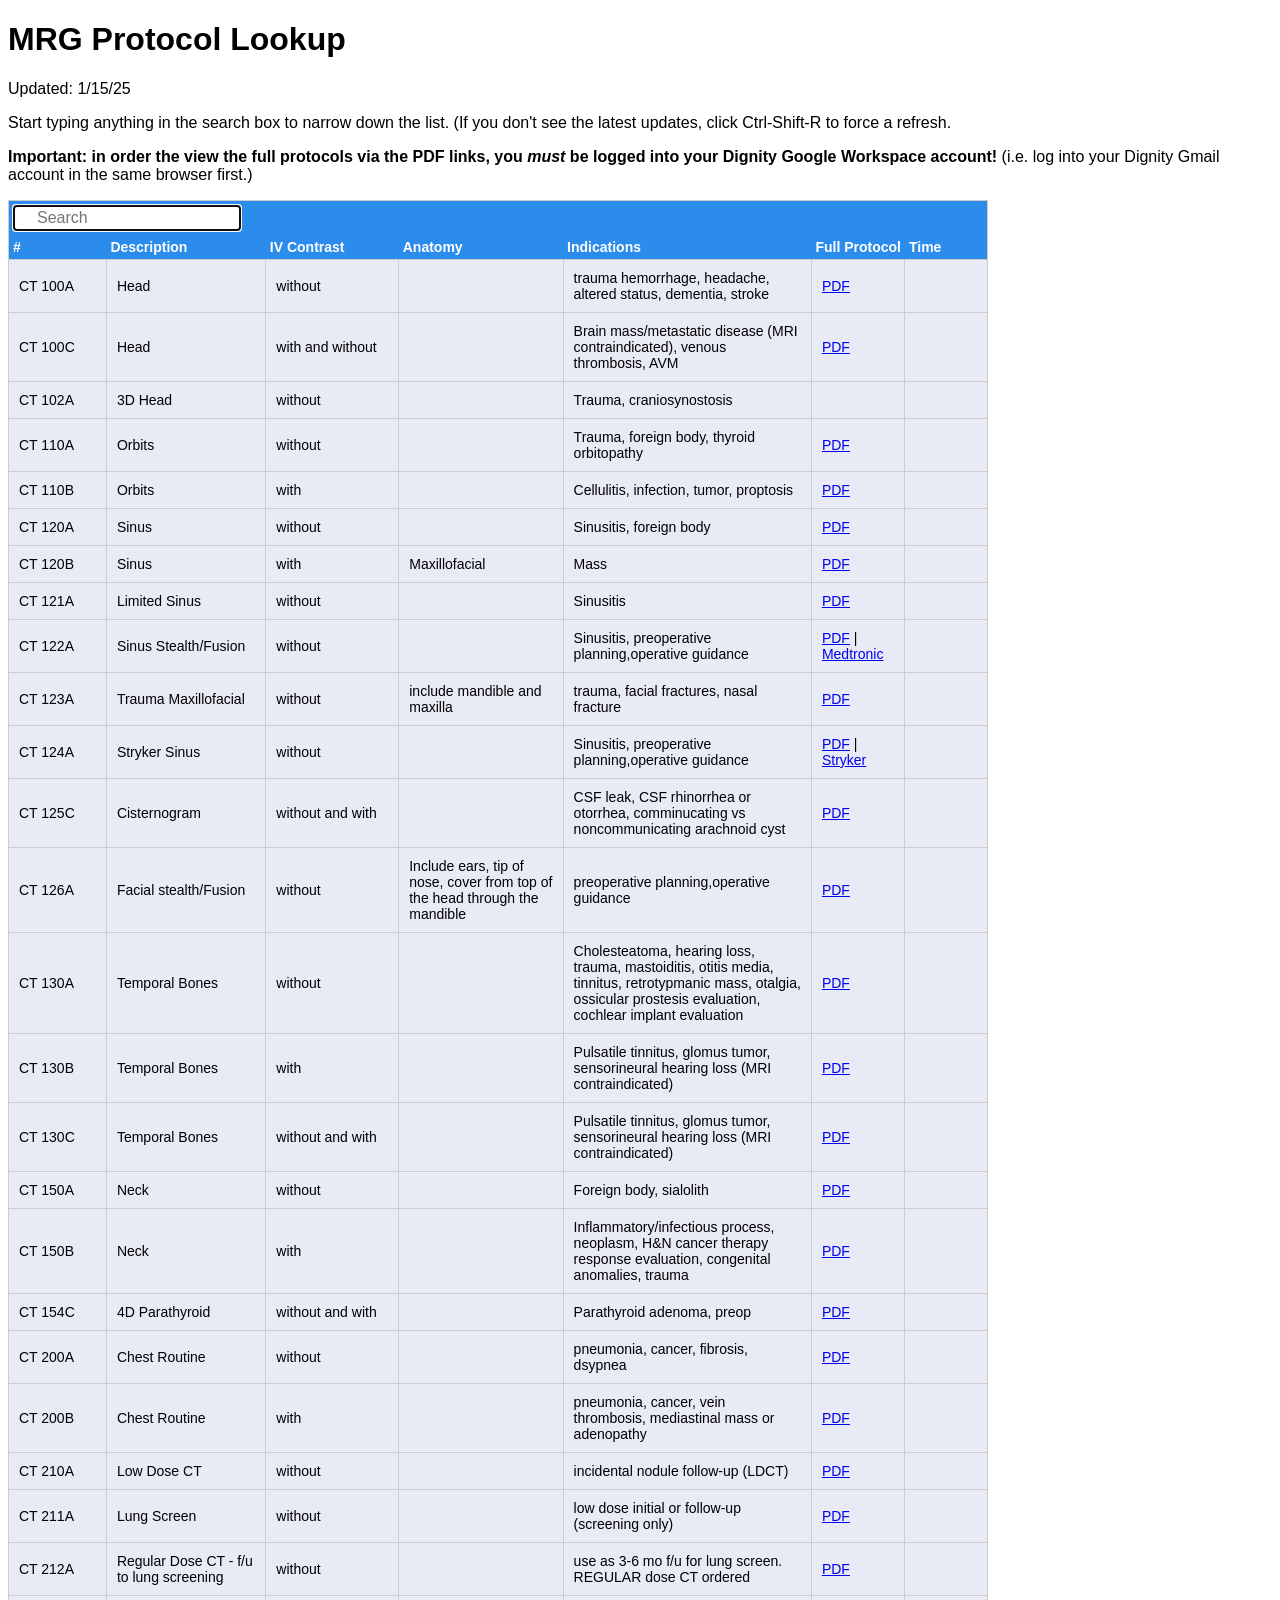
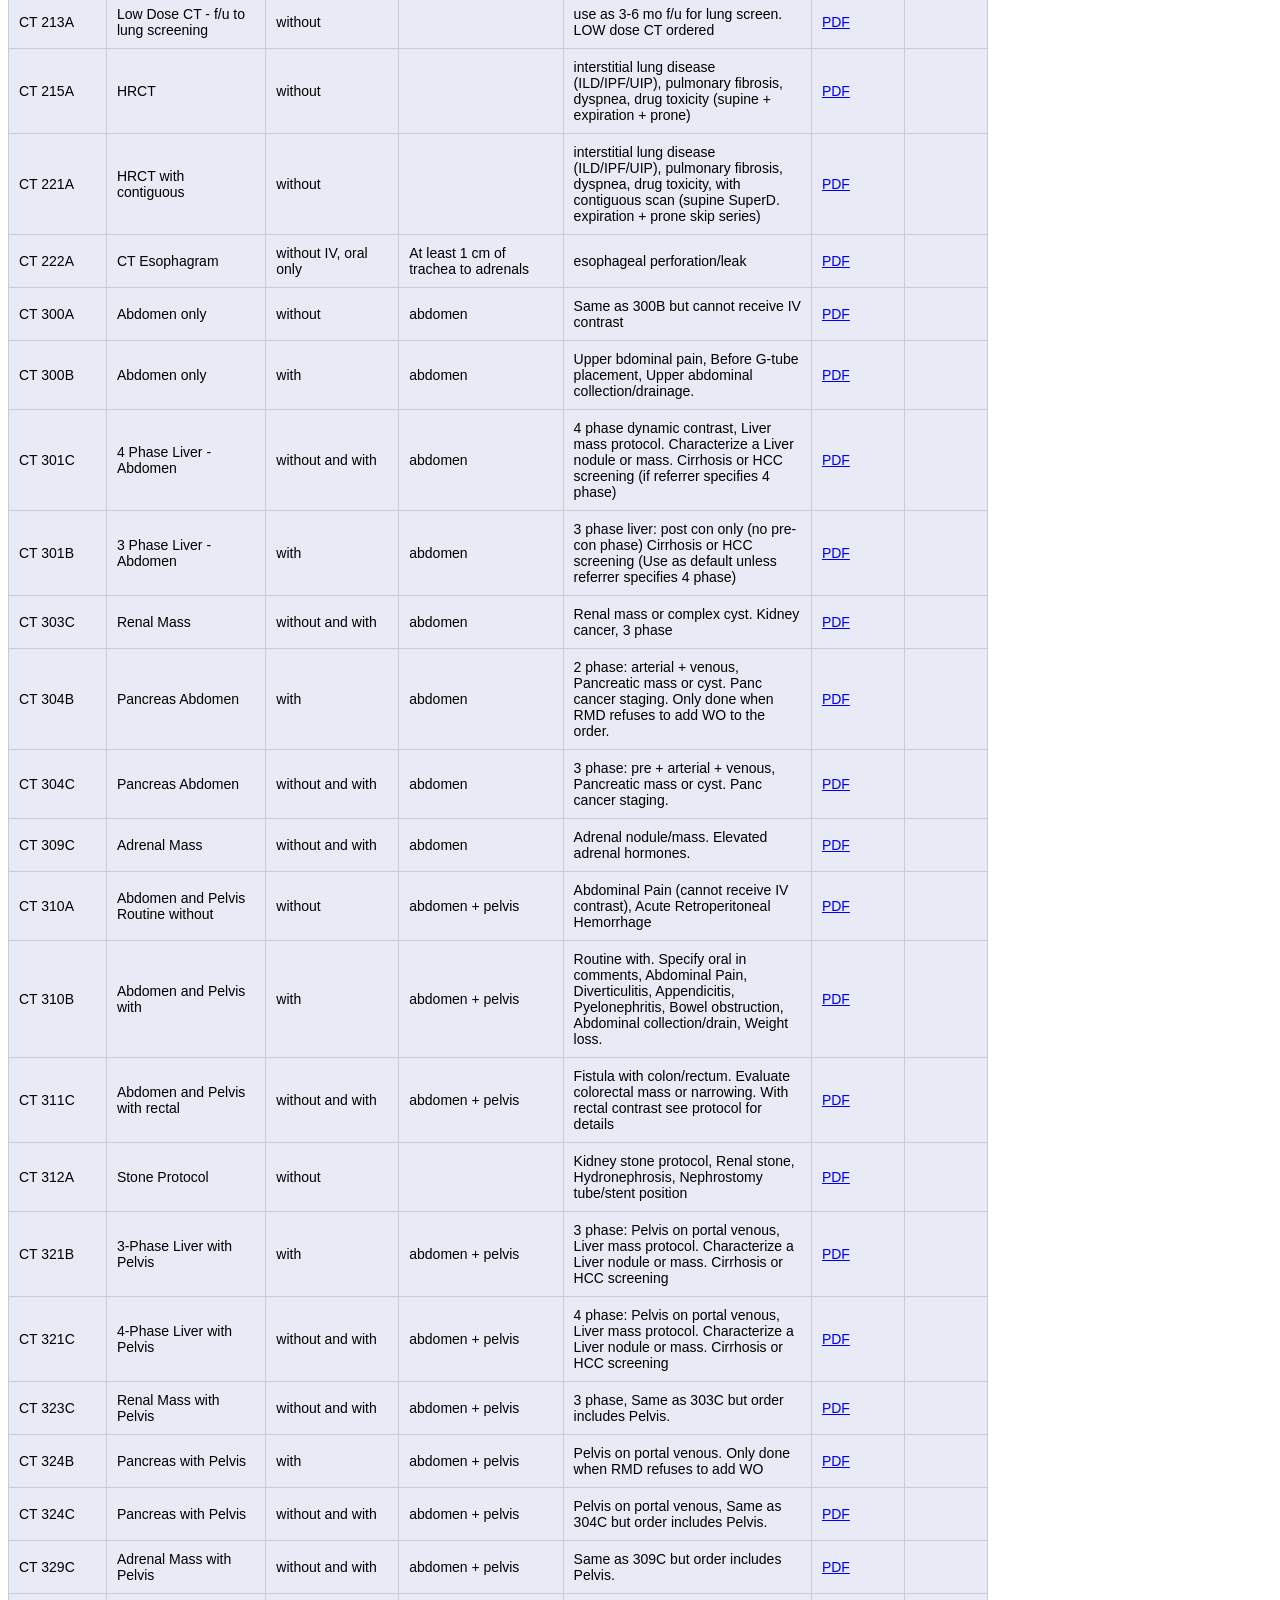
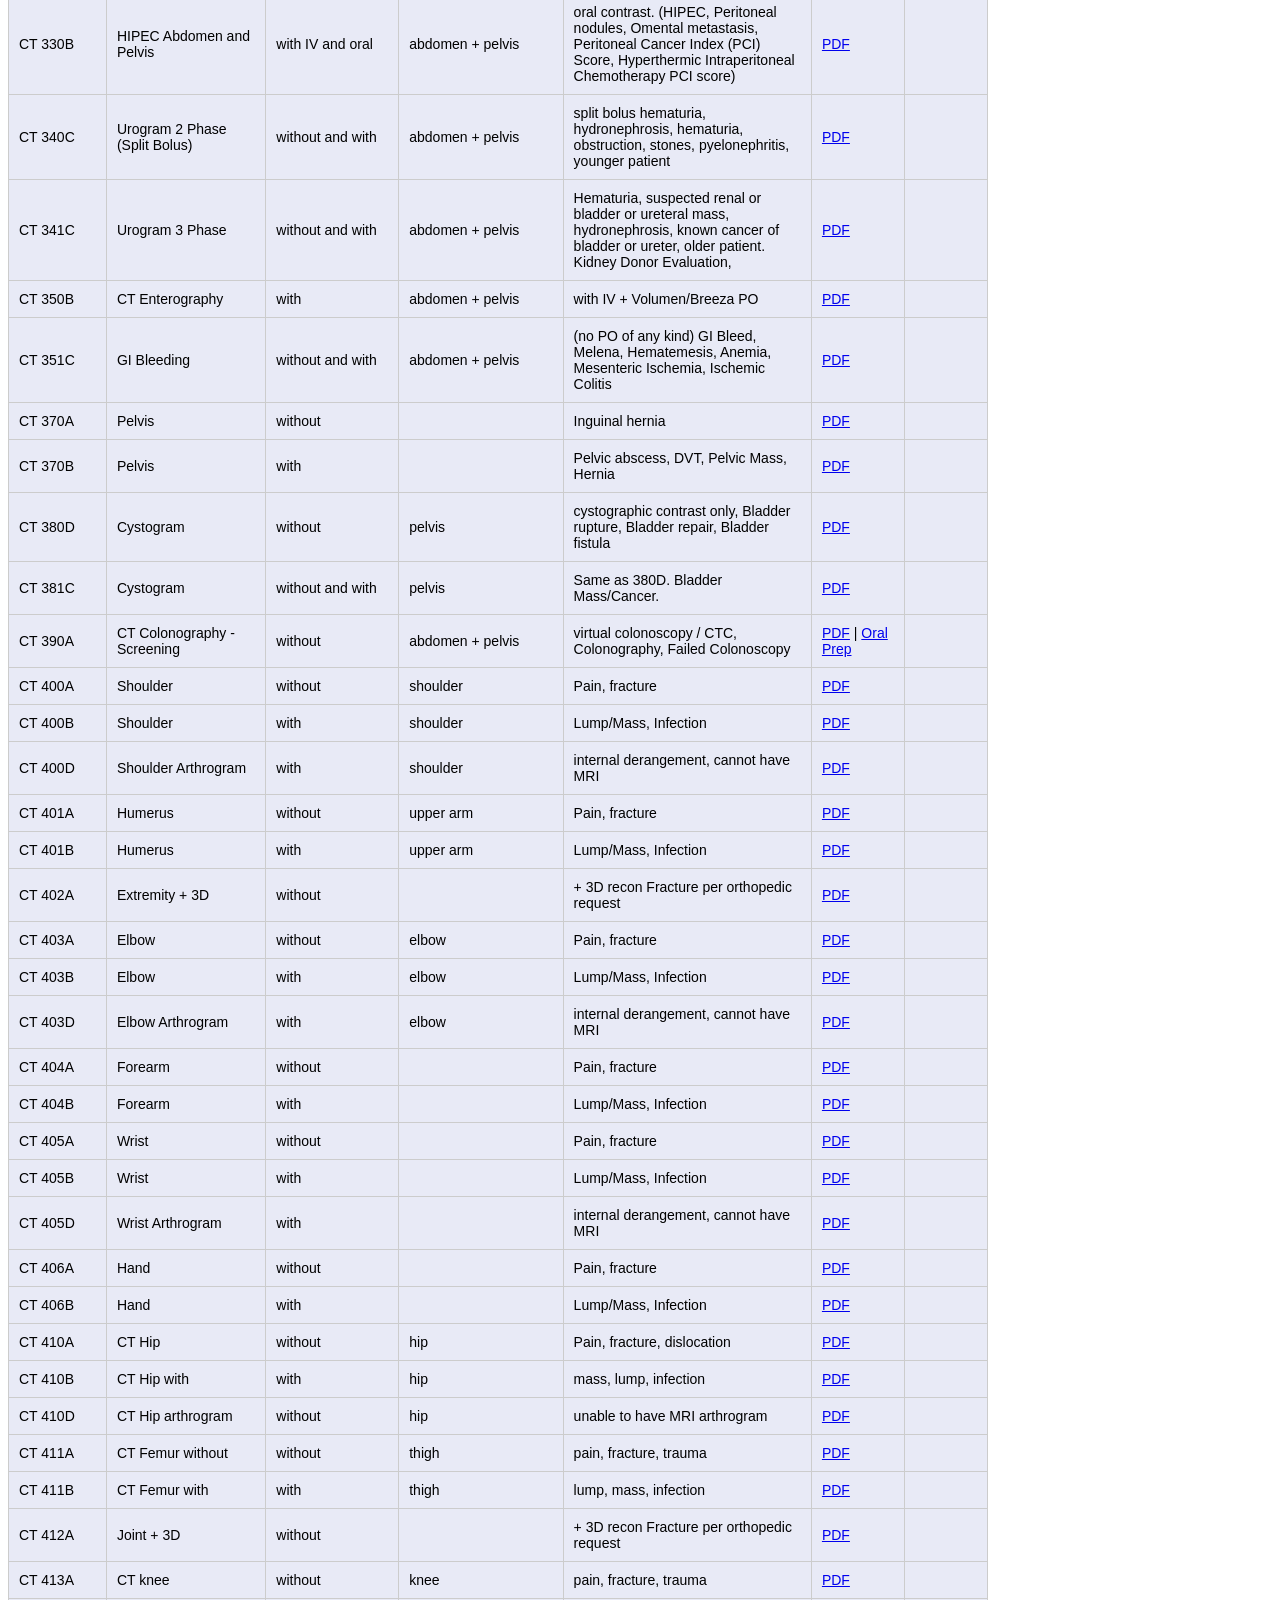
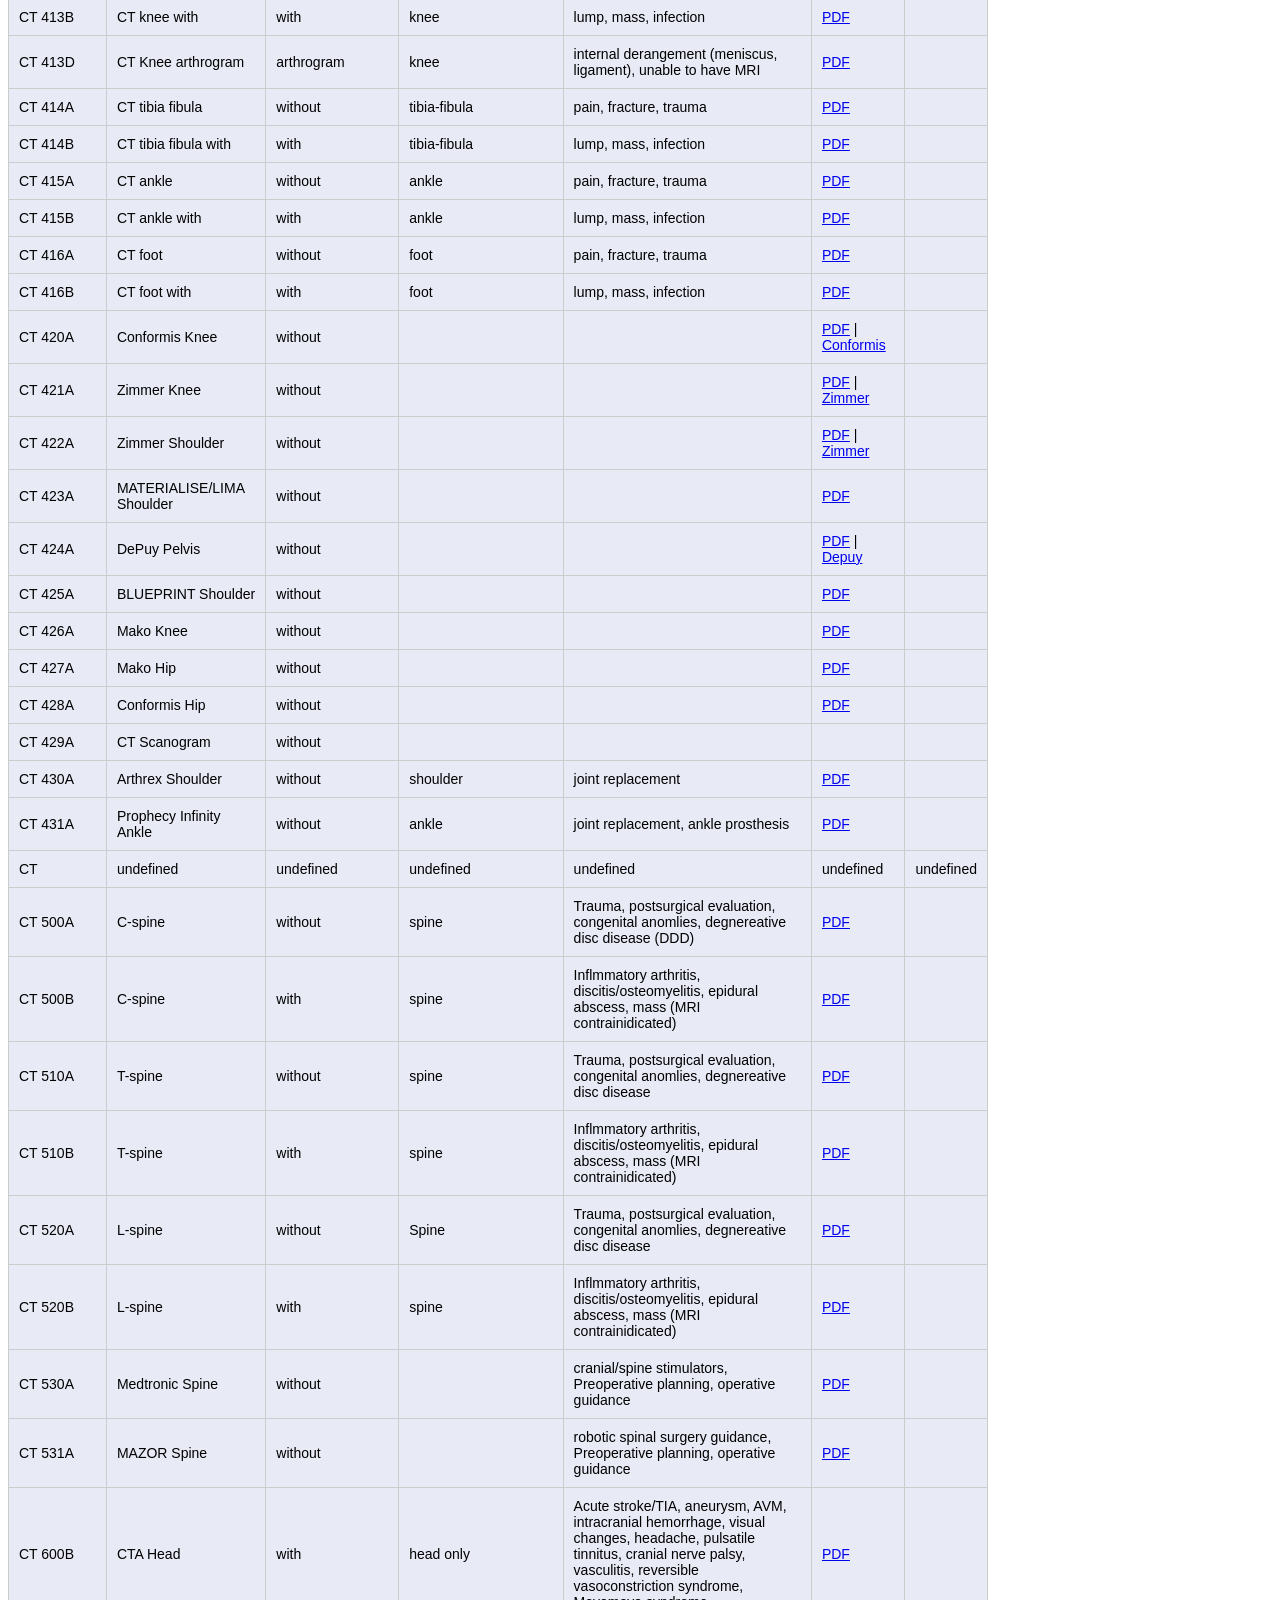
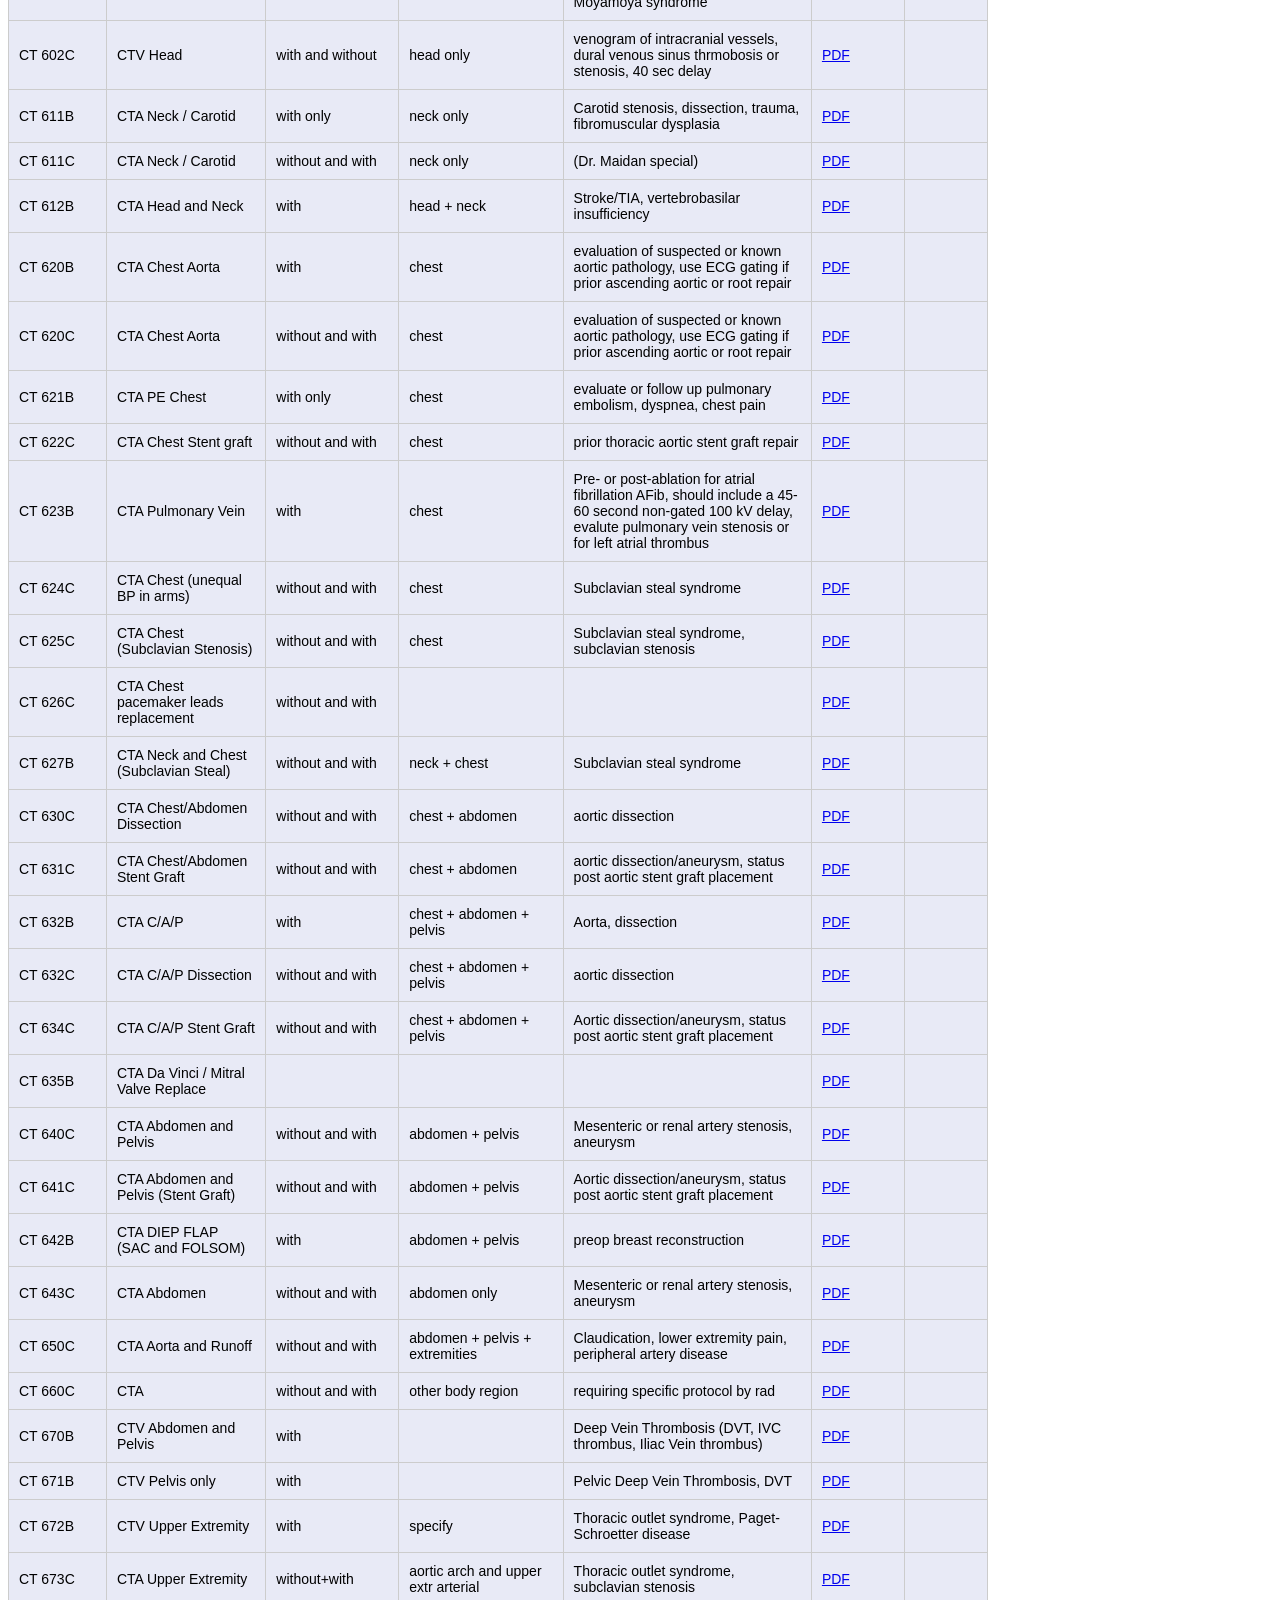
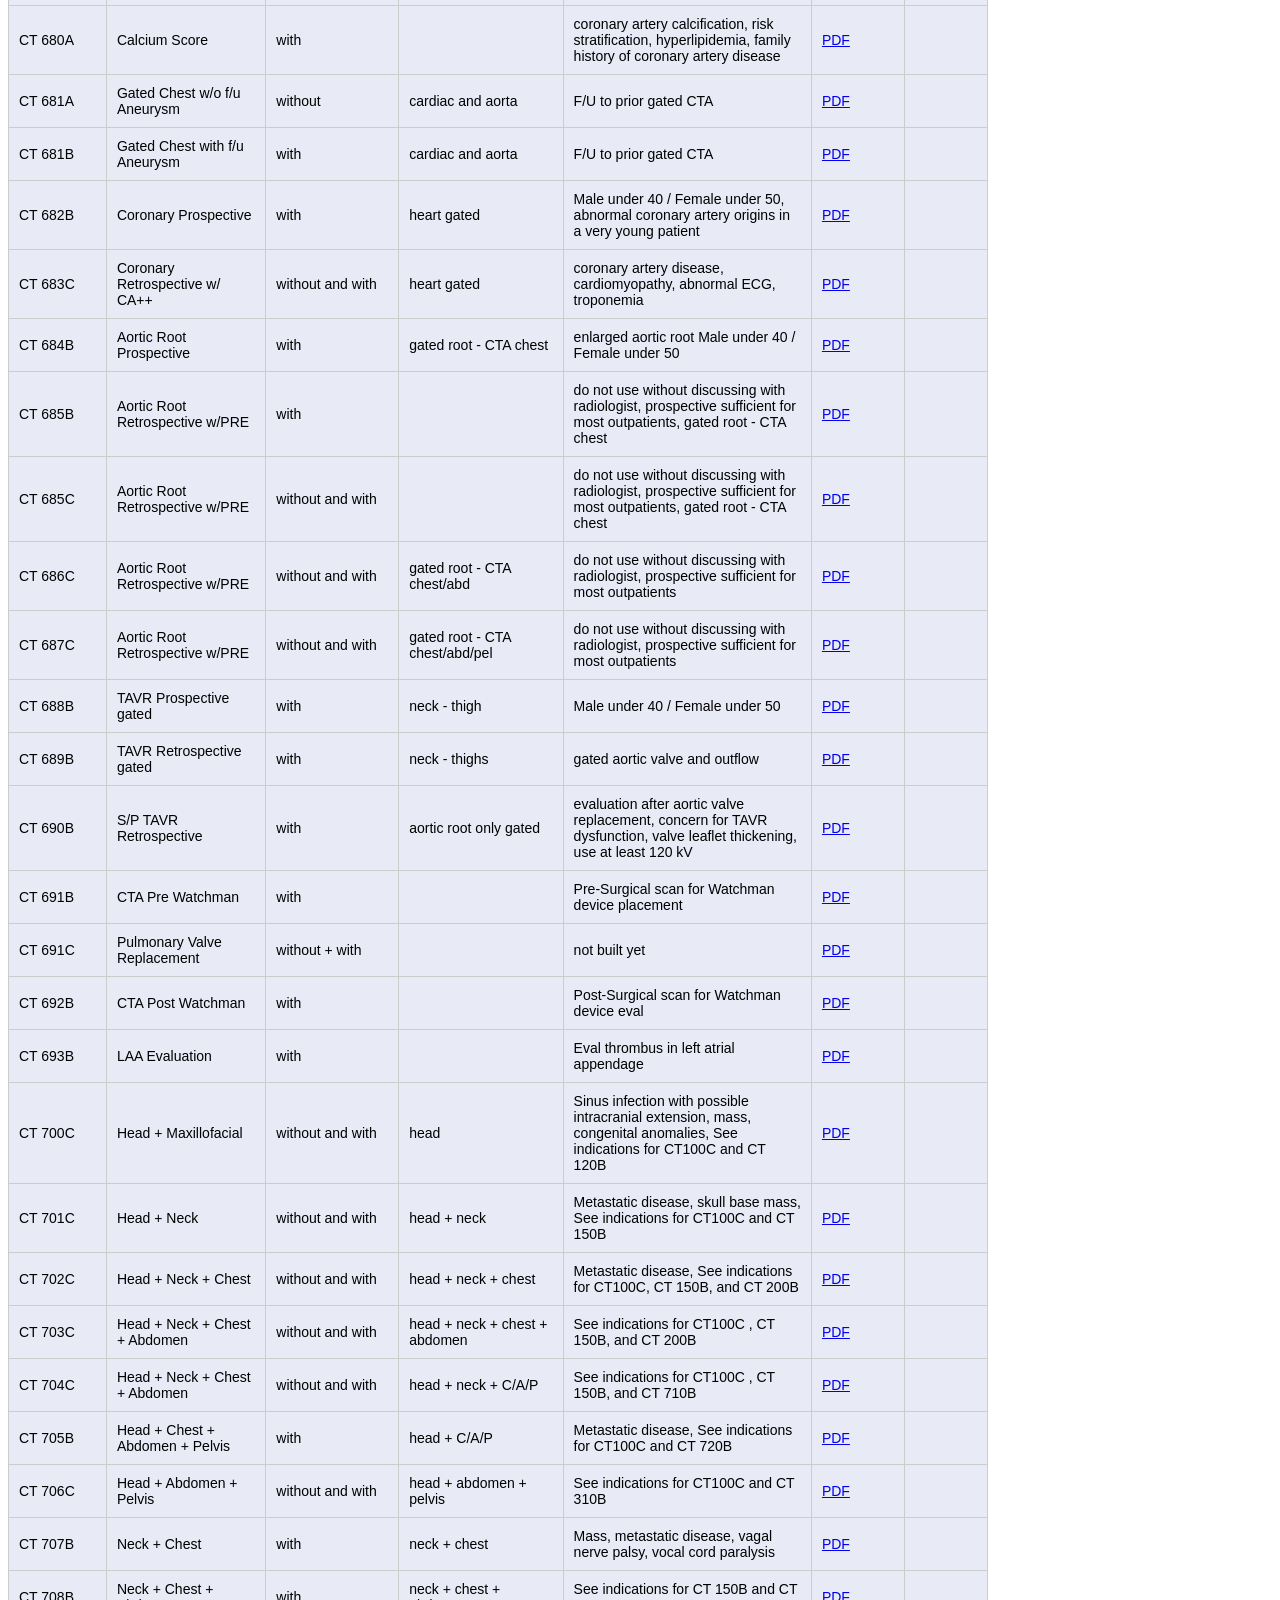
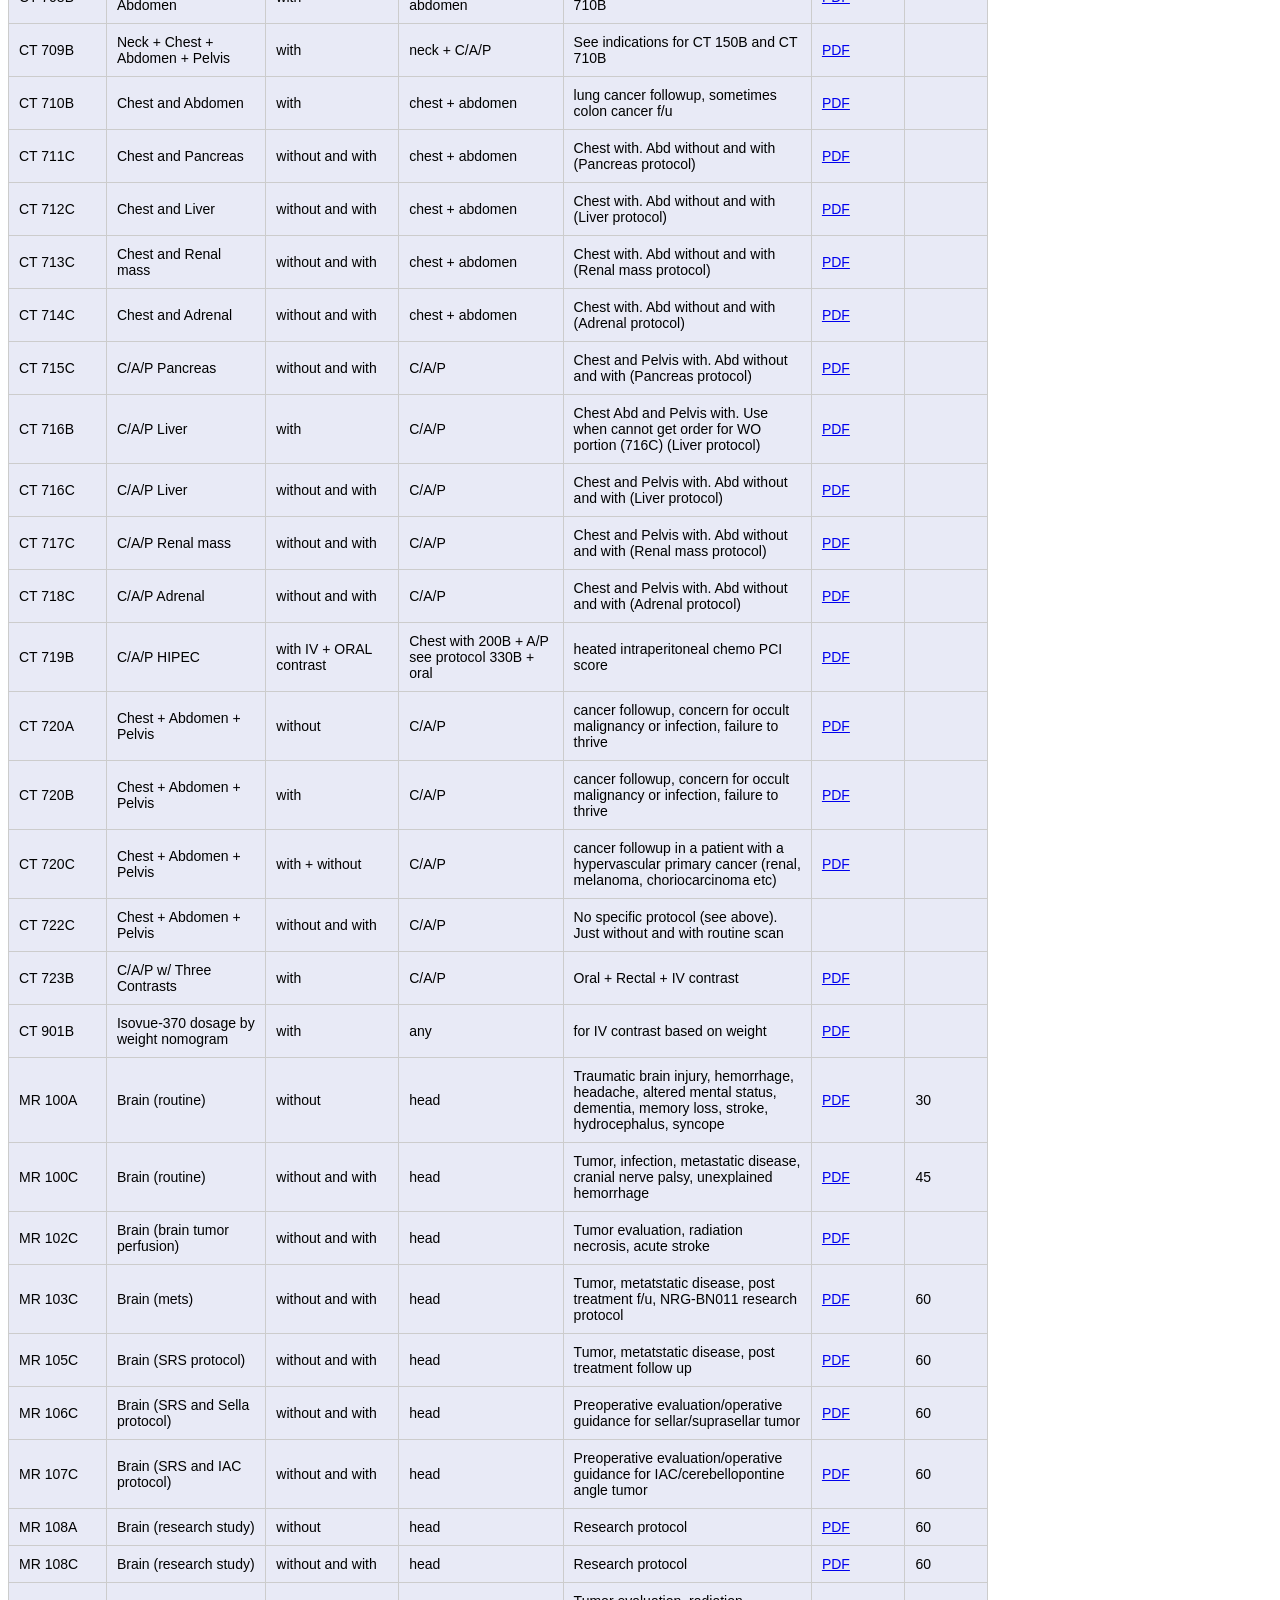
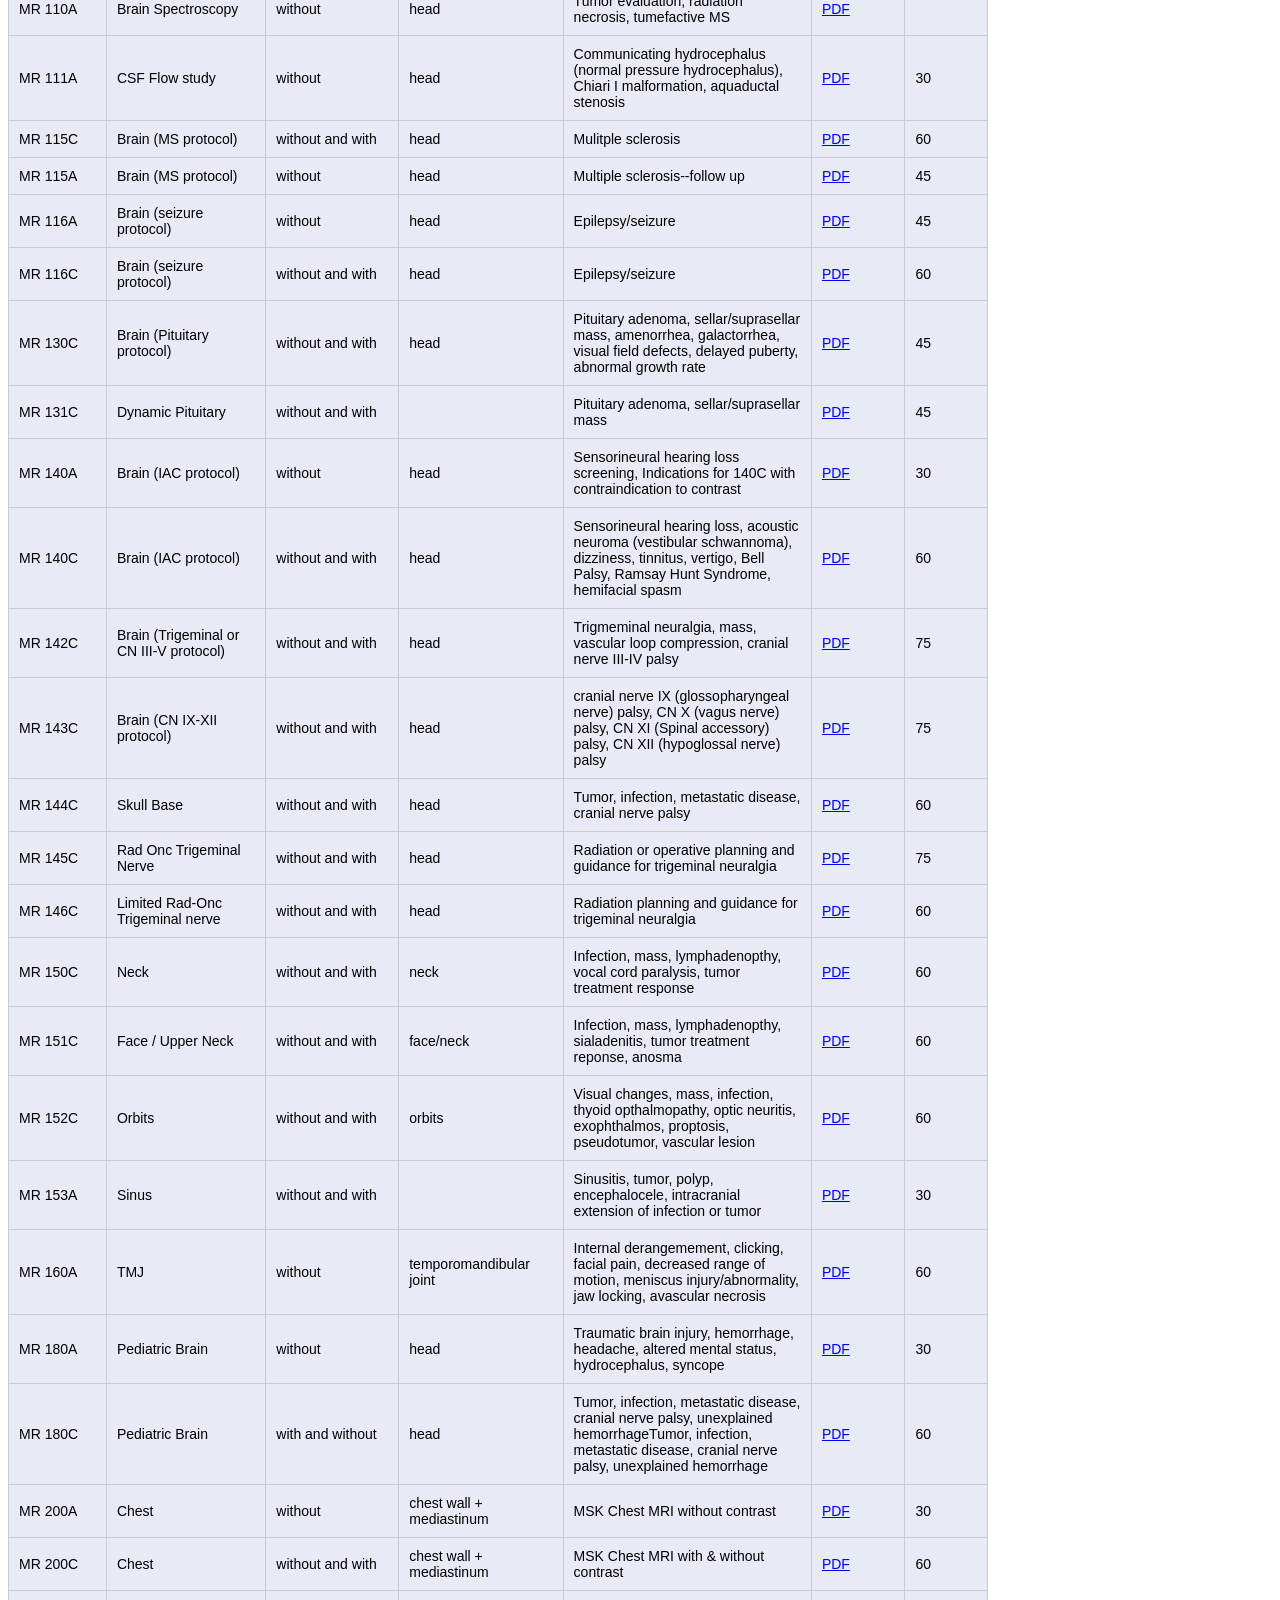
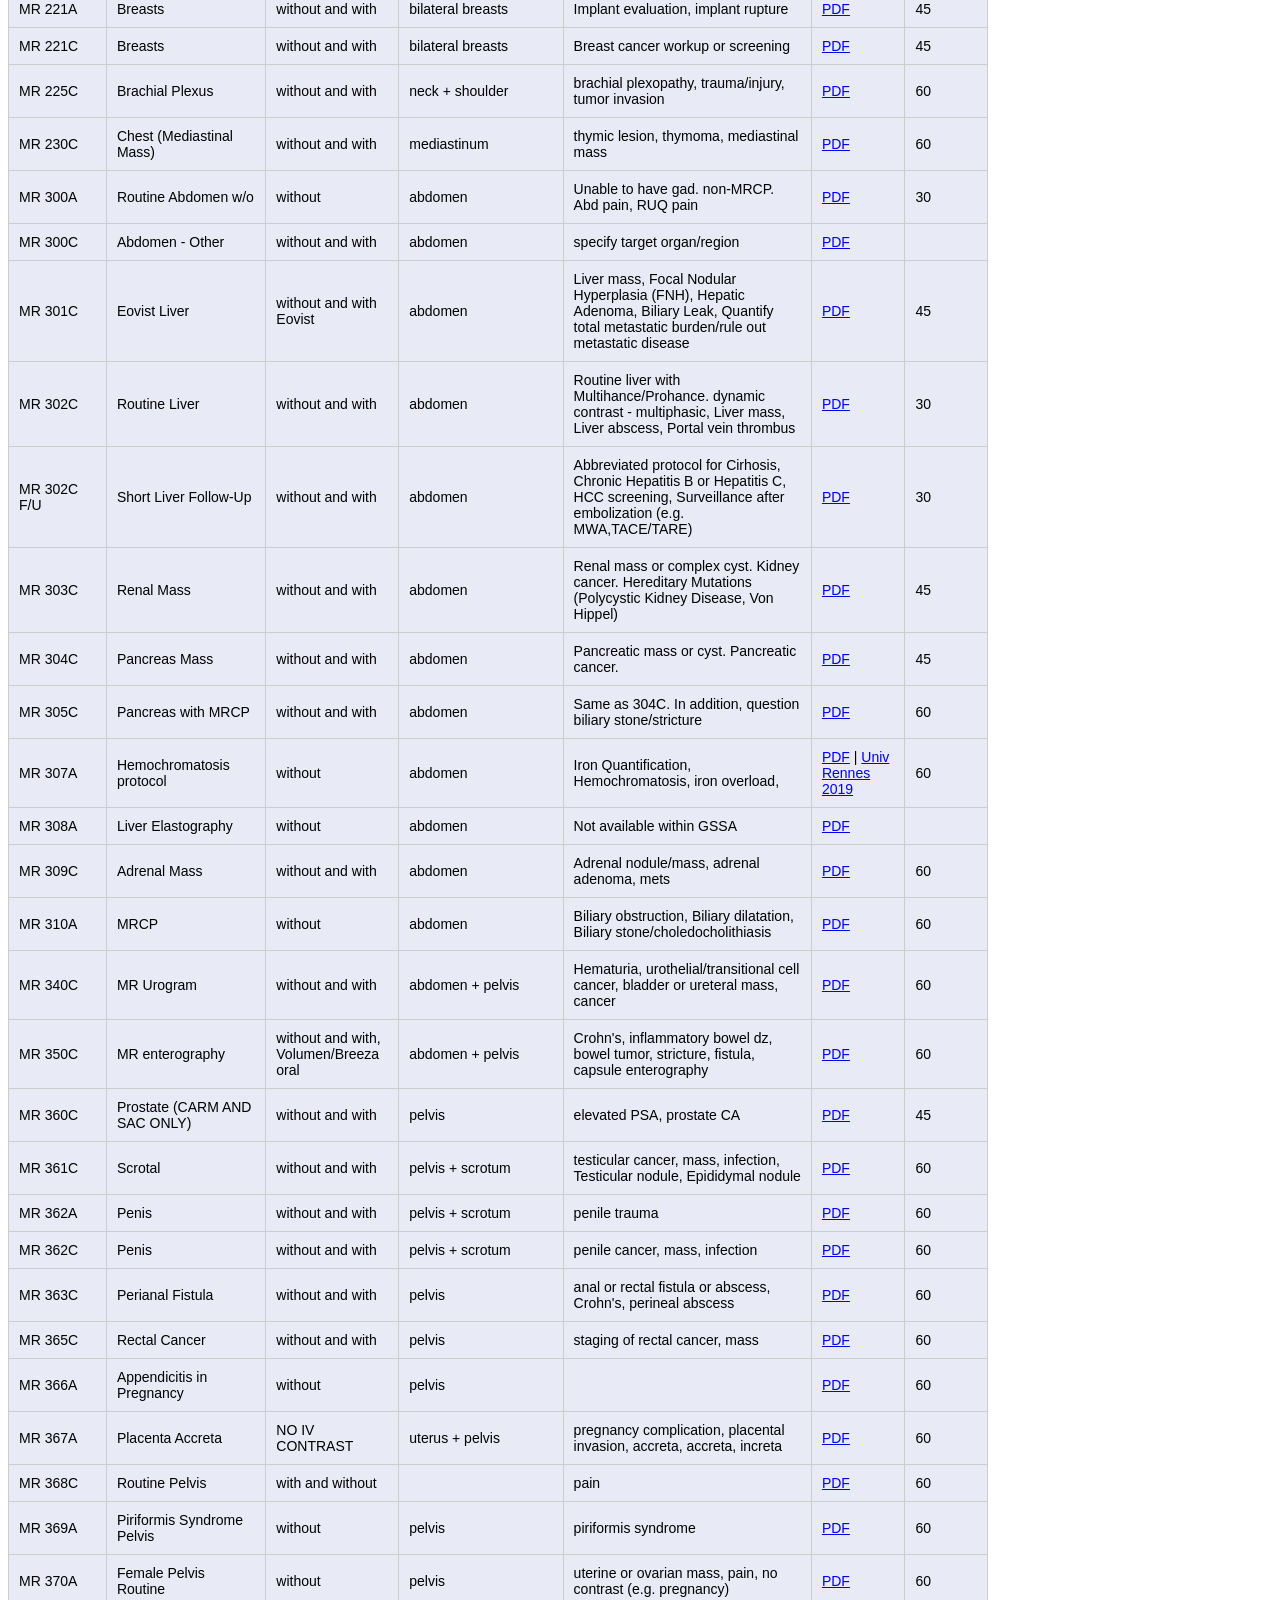
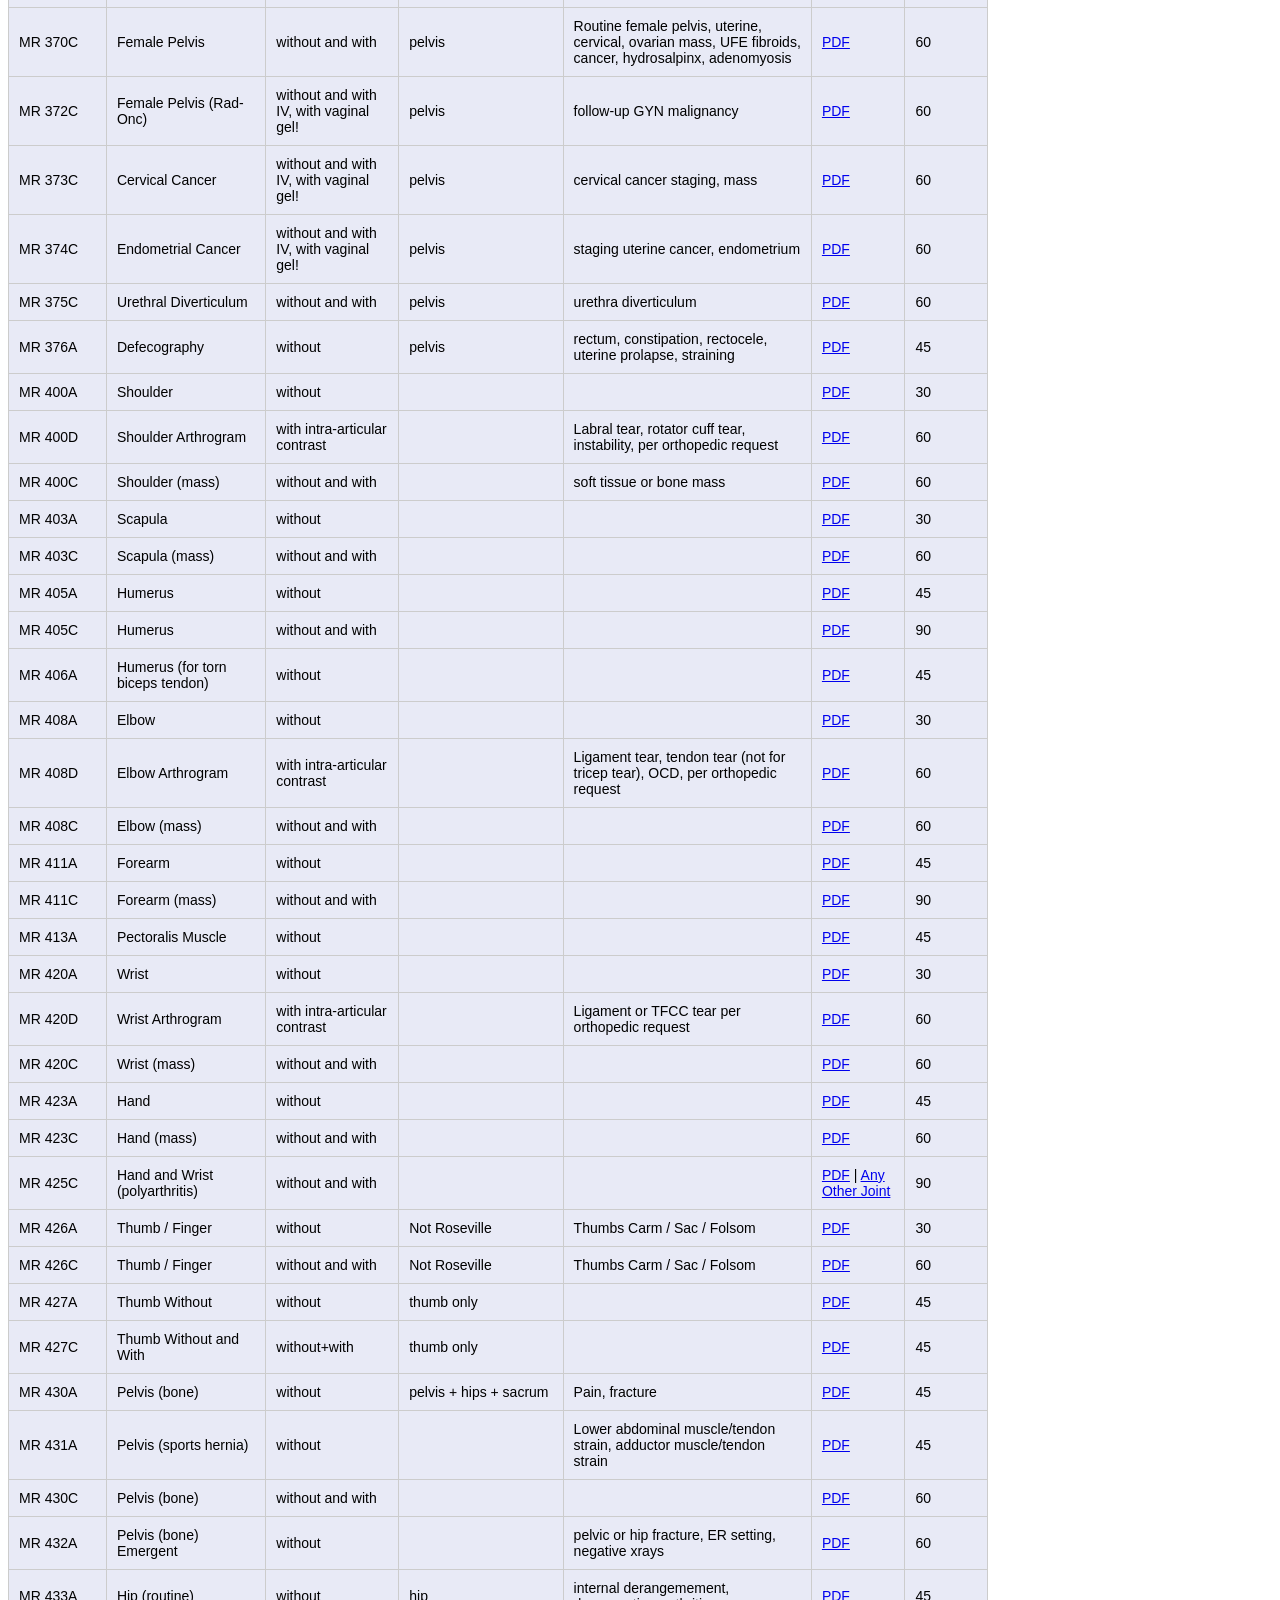
<file: index.html>
<!DOCTYPE html PUBLIC "-//W3C//DTD XHTML 1.0 Strict//EN"
		"http://www.w3.org/TR/xhtml1/DTD/xhtml1-strict.dtd">
<html xmlns="http://www.w3.org/1999/xhtml">
<head>
    <meta http-equiv="Cache-control" content="max-age=600">
    <title>MRG Protocol Lookup</title>
    <link rel="stylesheet" href="style.css" type="text/css" media="screen" />
    <link rel="shortcut icon" type="image/png" href="hashtag_icon.png">
    <link rel="icon" type="image/png" href="hashtag_icon.png">
</head>

<body>
<H1>MRG Protocol Lookup</H1>
<P>Updated: 1/15/25</P>

<P>Start typing anything in the search box to narrow down the
  list. (If you don't see the latest updates, click Ctrl-Shift-R to force a refresh.</P>
<P> <B>Important: in order the view the full protocols via the PDF
    links, you <em>must</em> be logged into your Dignity Google
    Workspace account!</B> (i.e. log into your Dignity Gmail account
    in the same browser first.)</P>

	<div id="protocolDIV">
		<table id="main">
			<tr>
				<th colspan="7">
					<input class="search" placeholder="Search" autofocus/> 
				</th>
				
			</tr>
			<tr>
				<th class="numberCol">#</th>
				<th class="nameCol">Description</th>
				<th class="contrastCol">IV Contrast</th>
				<th class="regionCol">Anatomy</th>
				<th class="infoCol">Indications</th>
				<th class="fullCol">Full Protocol</th>
				<th class="timeCol">Time</th>
			</tr>

			<tbody class="list">
			<!-- not compatible with td colspan -->

					<!-- template entry that then gets removed -->
					<tr id="protocolItem">
						<td class="protNum"></td>
						<td class="protName">Loading...</td>
						<td class="protContrast"></td>
						<td class="protRegion"></td>
						<td class="protInfo"></td>
						<td class="protFull"></td>
						<td class="protTime"></td>
					</tr>

			</tbody>
		</table>
	</div>

	<script type="text/javascript" src="list.min.js"></script>	<!-- https://listjs.com/ . Note: v2.3.1 does NOT work out of the box -->
	<script type="text/javascript" src="script.js"></script>

</body>
</html>
</file>
<file: style.css>
body {
	font-family: "Helvetica Neue", Arial, Helvetica, sans-serif;
}

table {
	border: 1px solid #CCC;
	font-family: Arial, Helvetica, sans-serif;
	font-size: 14px;
	border-collapse: collapse;
	background-color: #e8eaf6;
	width: 980px;
}

td {
	padding: 10px;
	border: 1px solid #ccc;
	font-family: Arial, Helvetica, sans-serif
}

th {
	/*background-color: #3f51b5;*/
	background-color: #2C8CEB;
	color: #FFF;
	font-weight: bold;
	padding: 4px;
	font-family: Arial, Helvetica, sans-serif;
	text-align:left;
}

tbody tr:nth-child(odd) {
	/*background: #dcdcdc;*/
	background: #e8eaf6;
}

tbody tr:hover {
	/*background: #acacac;*/
	background: #d0d9ff;
}

.numberCol {
	width:10%;
}

.descriptionCol {
	width:20%;
}

.indicationsCol {
	width:30%;
}

.protocolCol {
	width:40%;
}

.search {
	background: #ffffff url('https://cdn3.iconfinder.com/data/icons/iconic-1/32/magnifying_glass-128.png') no-repeat 16px/16px;
	background-position: 3px 3px;
	padding-left: 22px !important;
	height:20px;
	line-height: 20px;
	font-size:16px;
}
</file>
